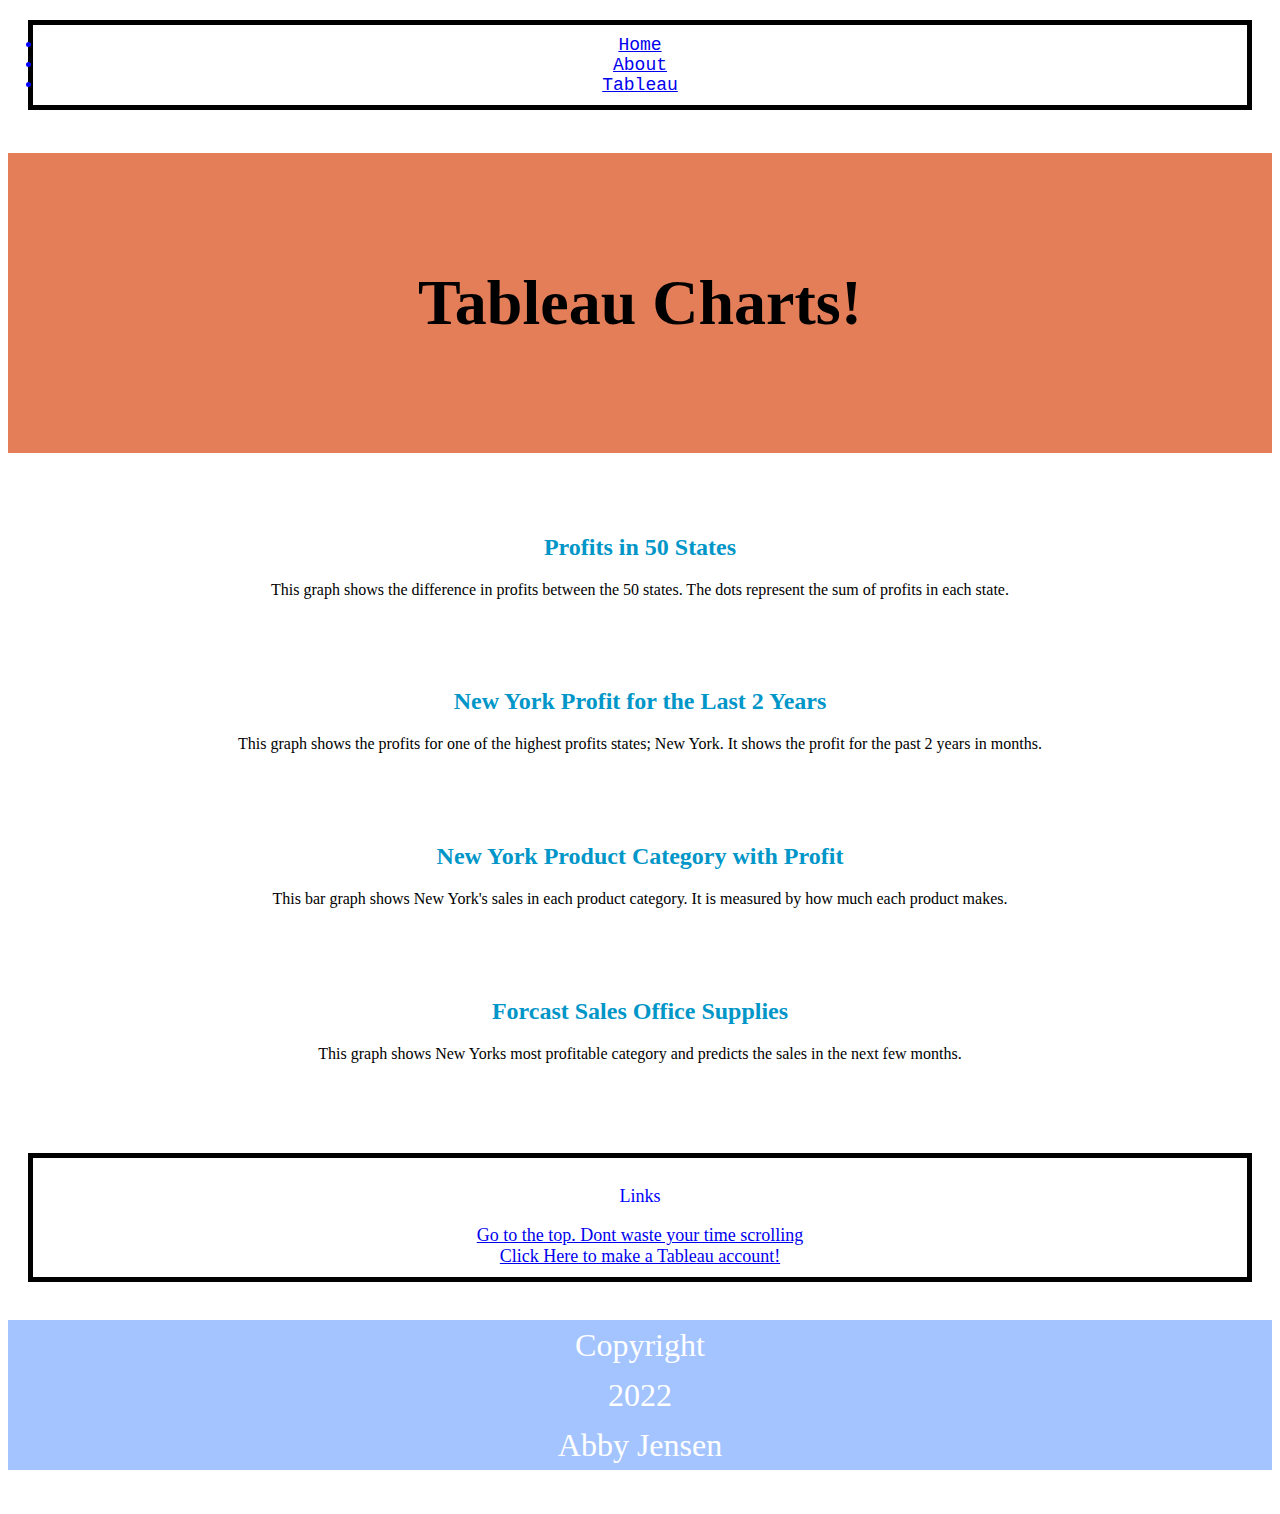
<file: tableau.html>
<!--Abby Jensen last edited 06/10-->
<!DOCTYPE html>
<html>
<head>
    <title>Abby Jensen Tableau</title>
    <link rel="stylesheet" type="text/css" href="../styles/bootstyles.css">

</head>
<body>
    
    <div class="navigation">
    <li class="nav-item"><a class="nav-link px-lg-3 py-3 py-lg-4" href="../index.html">Home</a></li>
                        <li class="nav-item"><a class="nav-link px-lg-3 py-3 py-lg-4" href="../html/about.html">About</a></li>
                        <li class="nav-item"><a class="nav-link px-lg-3 py-3 py-lg-4" href="../html/tableau.html">Tableau</a></li>
     </div>

    <div class="common header">
        <h1>Tableau Charts!</h1>
    </div>
    <div class="OFF">
        <br>
        <h2>Profits in 50 States</h2>
        <div class='tableauPlaceholder' id='viz1654745445722' style='position: relative'><noscript><a href='#'><img alt='Sheet 1 ' src='https:&#47;&#47;public.tableau.com&#47;static&#47;images&#47;C5&#47;C5C6MCZBD&#47;1_rss.png' style='border: none' /></a></noscript><object class='tableauViz'  style='display:none;'><param name='host_url' value='https%3A%2F%2Fpublic.tableau.com%2F' /> <param name='embed_code_version' value='3' /> <param name='path' value='shared&#47;C5C6MCZBD' /> <param name='toolbar' value='yes' /><param name='static_image' value='https:&#47;&#47;public.tableau.com&#47;static&#47;images&#47;C5&#47;C5C6MCZBD&#47;1.png' /> <param name='animate_transition' value='yes' /><param name='display_static_image' value='yes' /><param name='display_spinner' value='yes' /><param name='display_overlay' value='yes' /><param name='display_count' value='yes' /><param name='language' value='en-US' /><param name='filter' value='publish=yes' /></object></div>                <script type='text/javascript'>                    var divElement = document.getElementById('viz1654745445722');                    var vizElement = divElement.getElementsByTagName('object')[0];                    vizElement.style.width='100%';vizElement.style.height=(divElement.offsetWidth*0.75)+'px';                    var scriptElement = document.createElement('script');                    scriptElement.src = 'https://public.tableau.com/javascripts/api/viz_v1.js';                    vizElement.parentNode.insertBefore(scriptElement, vizElement);              </script> 
        <p>This graph shows the difference in profits between the 50 states. The dots represent the sum of profits in each state.</p>
        <br>
        <br>
        <br>

        <h2>New York Profit for the Last 2 Years</h2>
        <div class='tableauPlaceholder' id='viz1654744953782' style='position: relative'><noscript><a href='#'><img alt='Sheet 2 ' src='https:&#47;&#47;public.tableau.com&#47;static&#47;images&#47;Qu&#47;Question2_16547448475460&#47;Sheet2&#47;1_rss.png' style='border: none' /></a></noscript><object class='tableauViz'  style='display:none;'><param name='host_url' value='https%3A%2F%2Fpublic.tableau.com%2F' /> <param name='embed_code_version' value='3' /> <param name='site_root' value='' /><param name='name' value='Question2_16547448475460&#47;Sheet2' /><param name='tabs' value='no' /><param name='toolbar' value='yes' /><param name='static_image' value='https:&#47;&#47;public.tableau.com&#47;static&#47;images&#47;Qu&#47;Question2_16547448475460&#47;Sheet2&#47;1.png' /> <param name='animate_transition' value='yes' /><param name='display_static_image' value='yes' /><param name='display_spinner' value='yes' /><param name='display_overlay' value='yes' /><param name='display_count' value='yes' /><param name='language' value='en-US' /><param name='filter' value='publish=yes' /></object></div>                <script type='text/javascript'>                    var divElement = document.getElementById('viz1654744953782');                    var vizElement = divElement.getElementsByTagName('object')[0];                    vizElement.style.width='100%';vizElement.style.height=(divElement.offsetWidth*0.75)+'px';                    var scriptElement = document.createElement('script');                    scriptElement.src = 'https://public.tableau.com/javascripts/api/viz_v1.js';                    vizElement.parentNode.insertBefore(scriptElement, vizElement);               </script> 
        <p>This graph shows the profits for one of the highest profits states; New York. It shows the profit for the past 2 years in months. </p>
        <br>
        <br>
        <br>

    
        <h2>New York Product Category with Profit</h2>
        <div class='tableauPlaceholder' id='viz1654745553474' style='position: relative'><noscript><a href='#'><img alt='Sheet 3 ' src='https:&#47;&#47;public.tableau.com&#47;static&#47;images&#47;Qu&#47;Question3_16547455301770&#47;Sheet3&#47;1_rss.png' style='border: none' /></a></noscript><object class='tableauViz'  style='display:none;'><param name='host_url' value='https%3A%2F%2Fpublic.tableau.com%2F' /> <param name='embed_code_version' value='3' /> <param name='site_root' value='' /><param name='name' value='Question3_16547455301770&#47;Sheet3' /><param name='tabs' value='no' /><param name='toolbar' value='yes' /><param name='static_image' value='https:&#47;&#47;public.tableau.com&#47;static&#47;images&#47;Qu&#47;Question3_16547455301770&#47;Sheet3&#47;1.png' /> <param name='animate_transition' value='yes' /><param name='display_static_image' value='yes' /><param name='display_spinner' value='yes' /><param name='display_overlay' value='yes' /><param name='display_count' value='yes' /><param name='language' value='en-US' /><param name='filter' value='publish=yes' /></object></div>                <script type='text/javascript'>                    var divElement = document.getElementById('viz1654745553474');                    var vizElement = divElement.getElementsByTagName('object')[0];                    vizElement.style.width='100%';vizElement.style.height=(divElement.offsetWidth*0.75)+'px';                    var scriptElement = document.createElement('script');                    scriptElement.src = 'https://public.tableau.com/javascripts/api/viz_v1.js';                    vizElement.parentNode.insertBefore(scriptElement, vizElement);              </script> 
        <p>This bar graph shows New York's sales in each product category. It is measured by how much each product makes.</p>
        <br>
        <br>
        <br>
        <h2>Forcast Sales Office Supplies</h2>
        <div class='tableauPlaceholder' id='viz1654745845555' style='position: relative'><noscript><a href='#'><img alt='Sheet 5 ' src='https:&#47;&#47;public.tableau.com&#47;static&#47;images&#47;Qu&#47;Question4_16547456292320&#47;Sheet5&#47;1_rss.png' style='border: none' /></a></noscript><object class='tableauViz'  style='display:none;'><param name='host_url' value='https%3A%2F%2Fpublic.tableau.com%2F' /> <param name='embed_code_version' value='3' /> <param name='site_root' value='' /><param name='name' value='Question4_16547456292320&#47;Sheet5' /><param name='tabs' value='no' /><param name='toolbar' value='yes' /><param name='static_image' value='https:&#47;&#47;public.tableau.com&#47;static&#47;images&#47;Qu&#47;Question4_16547456292320&#47;Sheet5&#47;1.png' /> <param name='animate_transition' value='yes' /><param name='display_static_image' value='yes' /><param name='display_spinner' value='yes' /><param name='display_overlay' value='yes' /><param name='display_count' value='yes' /><param name='language' value='en-US' /><param name='filter' value='publish=yes' /></object></div>                <script type='text/javascript'>                    var divElement = document.getElementById('viz1654745845555');                    var vizElement = divElement.getElementsByTagName('object')[0];                    vizElement.style.width='100%';vizElement.style.height=(divElement.offsetWidth*0.75)+'px';                    var scriptElement = document.createElement('script');                    scriptElement.src = 'https://public.tableau.com/javascripts/api/viz_v1.js';                    vizElement.parentNode.insertBefore(scriptElement, vizElement);               </script>
        <p>This graph shows New Yorks most profitable category and predicts the sales in the next few months.</p>
        <br>
        <br>
        <br>
    </div>
    
    <div class="links">
        <p>Links</p>
        <a href="#top">Go to the top. Dont waste your time scrolling</a>
        <br>
        <a href="https://www.tableau.com/tableau-login-hub">Click Here to make a Tableau account!</a>
    </div>
    <br>
    <div class="common footer">Copyright
        <br>
        2022
        <br>
        Abby Jensen
    </div>
    <br>
    <br>
   
</body>

</html>
</file>
<file: styles/bootstyles.css>
.common{
    text-align: center;
    position: static;
    font-family:Cambria, Cochin, Georgia, Times, 'Times New Roman', serif;
    font-size:xx-large;
}
.header{
    height: 200 px;
    background-color:rgb(228, 126, 89);
    line-height: 300px;
    font-family:Cambria, Cochin, Georgia, Times, 'Times New Roman', serif
}
.mainbody{
    background-color:rgb(188, 187, 187);
    line-height: 50px;
    text-align: center;
    
}
.footer{
    height: 150px;
    background-color:rgb(164, 196, 255);
    color: white;
    line-height: 50px;
}
.tableauPlaceholder{
    background-color: rgb(234, 238, 132);
    line-height: 50px;
    width: 50%;
    padding: 0px;
    display:block;
    margin-right:auto;
    margin-left:auto;
    border-radius: 0px;
    border-top: color red 10px;
    
}


.links{
    font-size:large;
    text-align: center;
    color:blue;
    padding:10px;
    border: 5px solid black;
    margin: 20px;
}
.home{
    text-align: center;
}
.click{
    text-align: right;
}
.p{
    text-align: center;
    font-size:xx-large;
    color: black;
}
.navigation{
    font-family: 'Courier New', Courier, monospace;
    font-size:large;
    text-align: center;
    color:blue;
    padding:10px;
    border: 5px solid black;
    margin: 20px;
}
h2{
    text-align: center;
    color: rgb(1, 150, 200);
    font-family:Cambria, Cochin, Georgia, Times, 'Times New Roman', serif
}
p{
    text-align: center;
    font-family:Cambria, Cochin, Georgia, Times, 'Times New Roman', serif
}
a href{
    text-align: center;
    font-family:Cambria, Cochin, Georgia, Times, 'Times New Roman', serif
}
</file>
